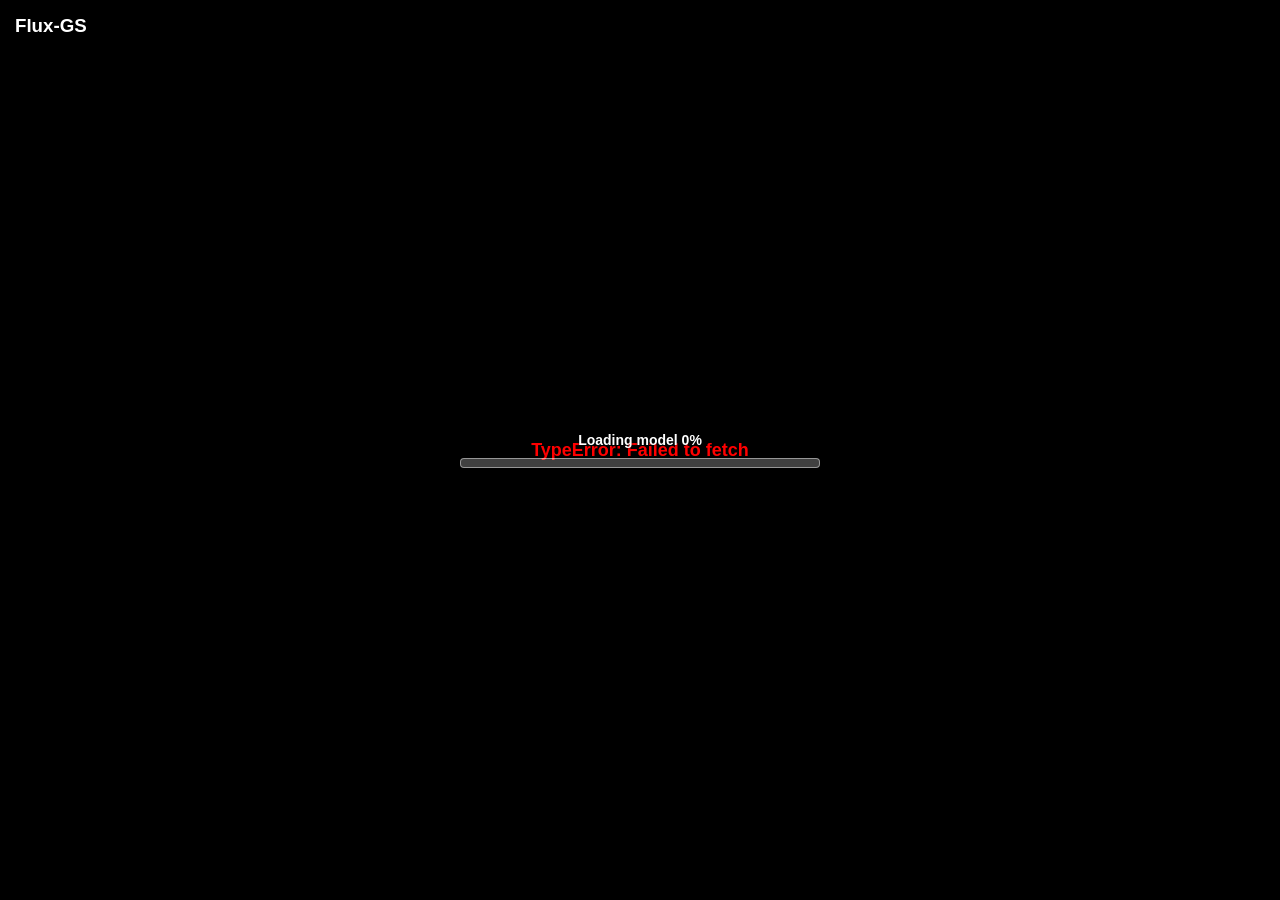
<file: render_beef/index.html>
<!DOCTYPE html>
<html lang="en" dir="ltr">
    <head>
        <title>WebGL Gaussian Splat Viewer</title>
        <meta charset="utf-8" />
        <meta
            name="viewport"
            content="width=device-width, initial-scale=1, minimum-scale=1, maximum-scale=1, user-scalable=no"
        />
        <meta name="apple-mobile-web-app-capable" content="yes" />
        <meta
            name="apple-mobile-web-app-status-bar-style"
            content="black-translucent"
        />
        <link rel="stylesheet" href="../render_shared/viewer.css" />
    </head>
    <body>
        <script src="main.js?v=20260717-display-fps"></script>
        <script src="../render_shared/main.js?v=20260717-display-fps"></script>
    </body>
</html>
</file>
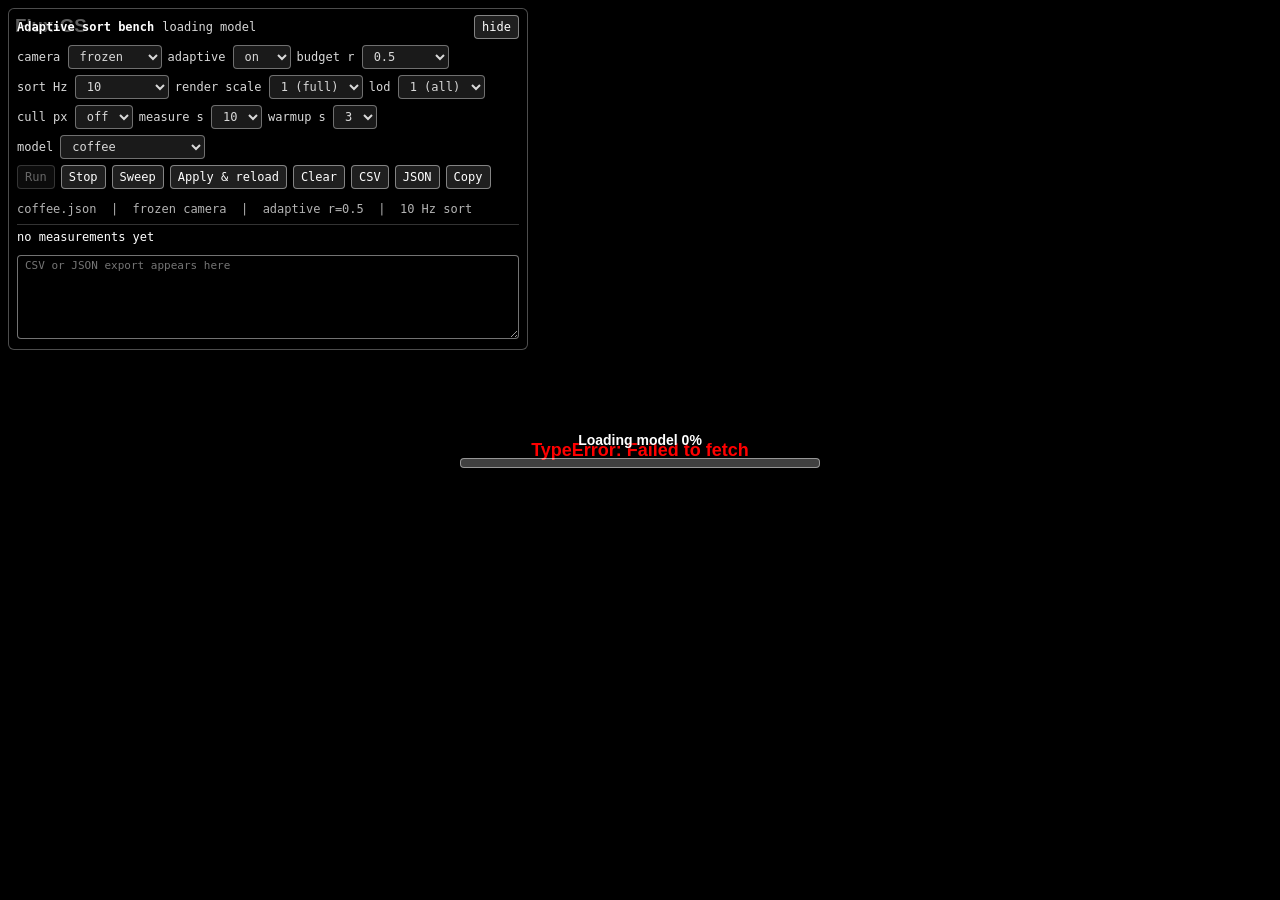
<file: tools/bench_viewer/index.html>
<!DOCTYPE html>
<html lang="en" dir="ltr">
    <head>
        <title>Adaptive sort bench</title>
        <meta charset="utf-8" />
        <meta
            name="viewport"
            content="width=device-width, initial-scale=1, minimum-scale=1, maximum-scale=1, user-scalable=no"
        />
        <meta name="apple-mobile-web-app-capable" content="yes" />
        <meta
            name="apple-mobile-web-app-status-bar-style"
            content="black-translucent"
        />
        <link rel="stylesheet" href="../../render_shared/viewer.css" />
        <link rel="stylesheet" href="bench.css" />
    </head>
    <body>
        <div id="bench-panel">
            <div id="bench-head">
                <span id="bench-title">Adaptive sort bench</span>
                <span id="bench-status">loading</span>
                <button id="bench-toggle" type="button">hide</button>
            </div>
            <div id="bench-body">
                <div id="bench-controls"></div>
                <div id="bench-buttons">
                    <button id="bench-run" type="button" disabled>Run</button>
                    <button id="bench-stop" type="button">Stop</button>
                    <button id="bench-sweep" type="button">Sweep</button>
                    <button id="bench-apply" type="button">Apply &amp; reload</button>
                    <button id="bench-clear" type="button">Clear</button>
                    <button id="bench-csv" type="button">CSV</button>
                    <button id="bench-json" type="button">JSON</button>
                    <button id="bench-copy" type="button">Copy</button>
                </div>
                <pre id="bench-live"></pre>
                <pre id="bench-hint"></pre>
                <pre id="bench-table">no measurements yet</pre>
                <textarea
                    id="bench-export"
                    spellcheck="false"
                    placeholder="CSV or JSON export appears here"
                ></textarea>
            </div>
        </div>
        <script src="metrics.js?v=20260921-bench"></script>
        <script src="bench.js?v=20260921-bench"></script>
        <script src="../../render_shared/main.js?v=20260921-bench"></script>
    </body>
</html>
</file>
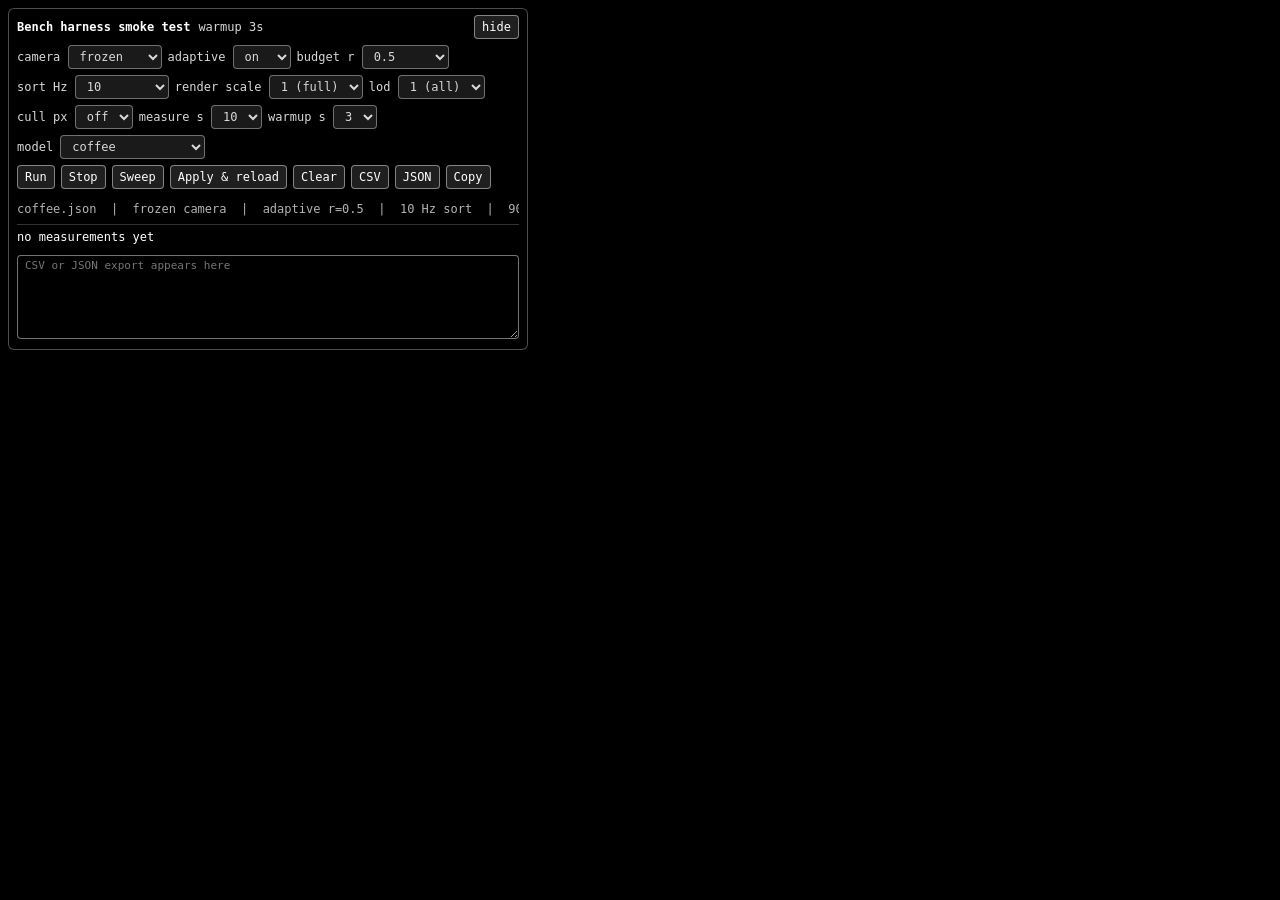
<file: tools/bench_viewer/smoke.html>
<!DOCTYPE html>
<!-- Harness self test: the panel markup mirrors index.html, but the traffic
     comes from smoke.js instead of the viewer, so no model is downloaded. -->
<html lang="en" dir="ltr">
    <head>
        <title>Bench harness smoke test</title>
        <meta charset="utf-8" />
        <meta
            name="viewport"
            content="width=device-width, initial-scale=1, minimum-scale=1, maximum-scale=1, user-scalable=no"
        />
        <meta name="apple-mobile-web-app-capable" content="yes" />
        <meta
            name="apple-mobile-web-app-status-bar-style"
            content="black-translucent"
        />
        <link rel="stylesheet" href="../../render_shared/viewer.css" />
        <link rel="stylesheet" href="bench.css" />
    </head>
    <body>
        <div id="bench-panel">
            <div id="bench-head">
                <span id="bench-title">Bench harness smoke test</span>
                <span id="bench-status">loading</span>
                <button id="bench-toggle" type="button">hide</button>
            </div>
            <div id="bench-body">
                <div id="bench-controls"></div>
                <div id="bench-buttons">
                    <button id="bench-run" type="button" disabled>Run</button>
                    <button id="bench-stop" type="button">Stop</button>
                    <button id="bench-sweep" type="button">Sweep</button>
                    <button id="bench-apply" type="button">Apply &amp; reload</button>
                    <button id="bench-clear" type="button">Clear</button>
                    <button id="bench-csv" type="button">CSV</button>
                    <button id="bench-json" type="button">JSON</button>
                    <button id="bench-copy" type="button">Copy</button>
                </div>
                <pre id="bench-live"></pre>
                <pre id="bench-hint"></pre>
                <pre id="bench-table">no measurements yet</pre>
                <textarea
                    id="bench-export"
                    spellcheck="false"
                    placeholder="CSV or JSON export appears here"
                ></textarea>
            </div>
        </div>
        <script src="metrics.js?v=20260921-bench"></script>
        <script src="bench.js?v=20260921-bench"></script>
        <script src="smoke.js?v=20260921-bench"></script>
    </body>
</html>
</file>
<file: render_shared/viewer.css>
body {
    overflow: hidden;
    margin: 0;
    height: 100vh;
    width: 100vw;
    font-family: sans-serif;
    background: black;
    text-shadow: 0 0 3px black;
}

a,
body {
    color: white;
}

#info {
    z-index: 100;
    position: absolute;
    top: 10px;
    left: 15px;
}

h3 {
    margin: 5px 0;
}

#split-info {
    font-size: 12px;
    opacity: 0.75;
}

p {
    margin: 5px 0;
    font-size: small;
}

.cube-wrapper {
    transform-style: preserve-3d;
}

.cube {
    transform-style: preserve-3d;
    transform: rotateX(45deg) rotateZ(45deg);
    animation: rotation 2s infinite;
}

.cube-faces {
    transform-style: preserve-3d;
    height: 80px;
    width: 80px;
    position: relative;
    transform-origin: 0 0;
    transform: translateX(0) translateY(0) translateZ(-40px);
}

.cube-face {
    position: absolute;
    inset: 0;
    background: #0017ff;
    border: solid 1px #ffffff;
}

.cube-face.top {
    transform: translateZ(80px);
}

.cube-face.front {
    transform-origin: 0 50%;
    transform: rotateY(-90deg);
}

.cube-face.back {
    transform-origin: 0 50%;
    transform: rotateY(-90deg) translateZ(-80px);
}

.cube-face.right {
    transform-origin: 50% 0;
    transform: rotateX(-90deg) translateY(-80px);
}

.cube-face.left {
    transform-origin: 50% 0;
    transform: rotateX(-90deg) translateY(-80px) translateZ(80px);
}

@keyframes rotation {
    0% {
        transform: rotateX(45deg) rotateY(0) rotateZ(45deg);
        animation-timing-function: cubic-bezier(0.17, 0.84, 0.44, 1);
    }

    50% {
        transform: rotateX(45deg) rotateY(0) rotateZ(225deg);
        animation-timing-function: cubic-bezier(0.76, 0.05, 0.86, 0.06);
    }

    100% {
        transform: rotateX(45deg) rotateY(0) rotateZ(405deg);
        animation-timing-function: cubic-bezier(0.17, 0.84, 0.44, 1);
    }
}

.scene,
#message {
    position: absolute;
    display: flex;
    top: 0;
    right: 0;
    left: 0;
    bottom: 0;
    z-index: 2;
    height: 100%;
    width: 100%;
    align-items: center;
    justify-content: center;
}

#message {
    font-weight: bold;
    font-size: large;
    color: red;
    pointer-events: none;
}

#progress-panel {
    position: absolute;
    display: none;
    top: 50%;
    left: 50%;
    transform: translate(-50%, -50%);
    width: min(360px, calc(100vw - 48px));
    z-index: 999;
    text-align: center;
    pointer-events: none;
}

#progress-label {
    margin-bottom: 10px;
    font-size: 14px;
    font-weight: 700;
    letter-spacing: 0;
}

#progress-track {
    height: 8px;
    overflow: hidden;
    background: rgba(255, 255, 255, 0.25);
    border: 1px solid rgba(255, 255, 255, 0.45);
    border-radius: 4px;
}

#progress {
    width: 0%;
    height: 100%;
    background: blue;
    transition: width 0.1s ease-in-out;
}

#quality {
    position: absolute;
    bottom: 10px;
    z-index: 999;
    right: 10px;
}

#caminfo {
    position: absolute;
    top: 10px;
    z-index: 999;
    right: 10px;
}

#dynamic-controls {
    position: absolute;
    z-index: 999;
    right: 12px;
    bottom: 34px;
    display: flex;
    flex-wrap: wrap;
    justify-content: flex-end;
    align-items: center;
    gap: 8px;
    max-width: calc(100vw - 24px);
    padding: 7px 9px;
    border: 1px solid rgba(255, 255, 255, 0.35);
    border-radius: 6px;
    background: rgba(0, 0, 0, 0.58);
    font-size: 12px;
}

#dynamic-controls button {
    border: 1px solid rgba(255, 255, 255, 0.45);
    border-radius: 4px;
    padding: 3px 7px;
    color: inherit;
    background: rgba(255, 255, 255, 0.12);
    font: inherit;
    cursor: pointer;
}

#dynamic-time {
    width: min(180px, 42vw);
}

#dynamic-time-label {
    min-width: 34px;
    font-variant-numeric: tabular-nums;
}

#dynamic-loop-label {
    display: inline-flex;
    align-items: center;
    gap: 3px;
    white-space: nowrap;
}

#dynamic-loop-seconds {
    width: 48px;
    box-sizing: border-box;
    border: 1px solid rgba(255, 255, 255, 0.35);
    border-radius: 3px;
    padding: 2px 3px;
    color: inherit;
    background: rgba(255, 255, 255, 0.12);
    font: inherit;
    font-variant-numeric: tabular-nums;
}

#canvas {
    display: block;
    position: absolute;
    top: 0;
    left: 0;
    width: 100%;
    height: 100%;
    touch-action: none;
}

body.nohf .nohf {
    display: none;
}

body.nohf #progress,
body.nohf .cube-face {
    background: #ff9d0d;
}
</file>
<file: tools/bench_viewer/bench.css>
#bench-panel {
    position: absolute;
    z-index: 500;
    top: 8px;
    left: 8px;
    width: min(520px, calc(100vw - 16px));
    max-height: calc(100vh - 16px);
    display: flex;
    flex-direction: column;
    box-sizing: border-box;
    padding: 6px 8px;
    border: 1px solid rgba(255, 255, 255, 0.3);
    border-radius: 6px;
    background: rgba(0, 0, 0, 0.62);
    font-family: monospace;
    font-size: 12px;
    line-height: 1.35;
}

#bench-head {
    display: flex;
    align-items: center;
    gap: 8px;
}

#bench-title {
    font-weight: bold;
}

#bench-status {
    flex: 1;
    overflow: hidden;
    white-space: nowrap;
    text-overflow: ellipsis;
    opacity: 0.85;
}

#bench-body {
    overflow: auto;
}

#bench-controls,
#bench-buttons {
    display: flex;
    flex-wrap: wrap;
    gap: 6px;
    margin: 6px 0;
    align-items: center;
}

#bench-controls label {
    opacity: 0.85;
}

#bench-panel button,
#bench-panel select,
#bench-export {
    padding: 3px 7px;
    border: 1px solid rgba(255, 255, 255, 0.45);
    border-radius: 4px;
    color: inherit;
    background: rgba(255, 255, 255, 0.12);
    font: inherit;
}

#bench-panel button {
    cursor: pointer;
}

#bench-panel button:disabled {
    opacity: 0.4;
    cursor: default;
}

#bench-panel select option {
    background: #111;
}

#bench-live,
#bench-hint,
#bench-table {
    margin: 6px 0;
    overflow-x: auto;
    white-space: pre;
}

#bench-live {
    opacity: 0.95;
}

#bench-hint {
    opacity: 0.7;
}

#bench-table {
    padding: 4px 0;
    border-top: 1px solid rgba(255, 255, 255, 0.2);
}

#bench-export {
    width: 100%;
    height: 84px;
    box-sizing: border-box;
    font-size: 11px;
    background: rgba(0, 0, 0, 0.5);
}

@media (max-width: 640px) {
    #bench-panel {
        width: calc(100vw - 16px);
        max-height: 62vh;
        font-size: 11px;
    }
}
</file>
